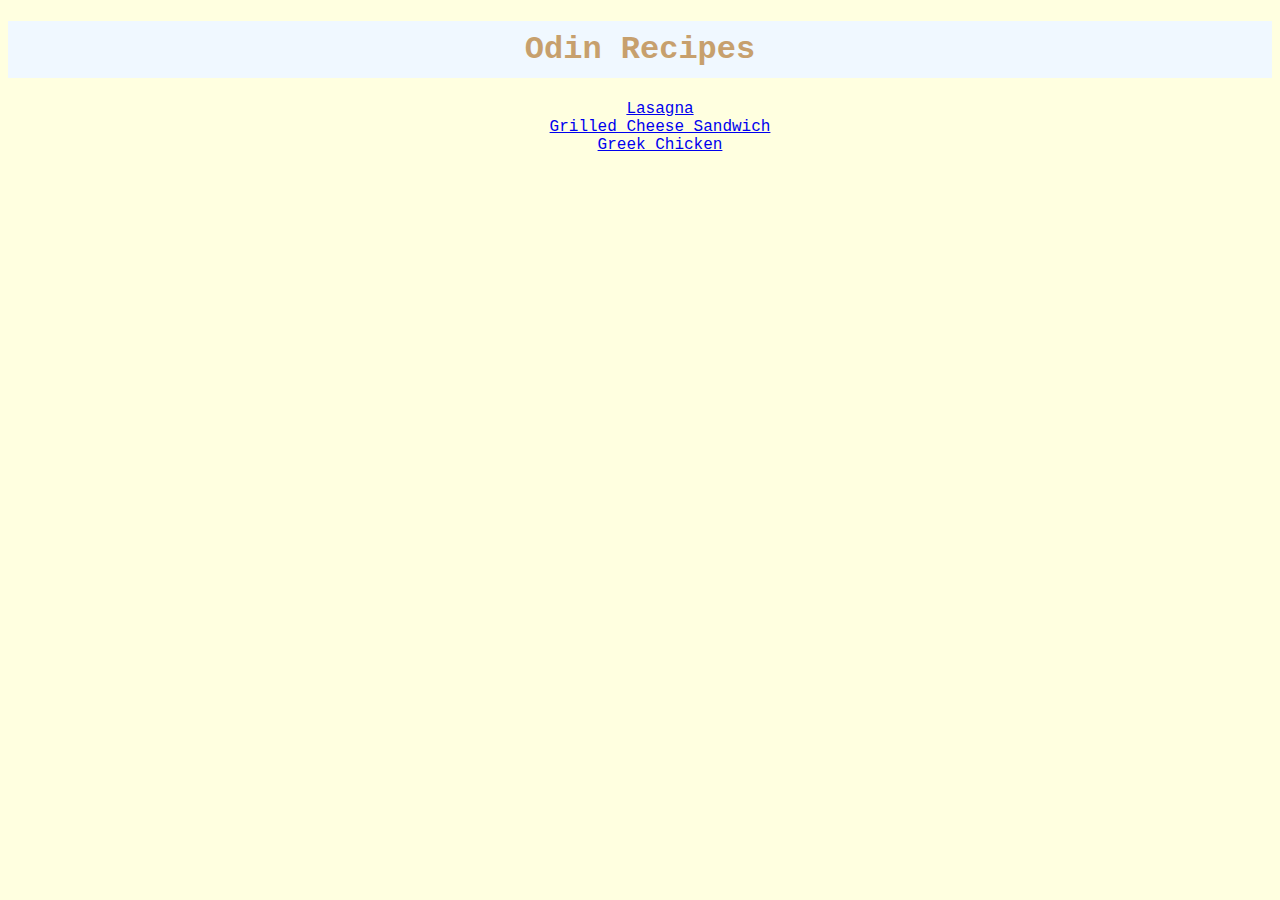
<file: index.html>
<!DOCTYPE html>
<html lang="en">
<head>
    <meta charset="UTF-8">
    <meta name="viewport" content="width=device-width, initial-scale=1.0">
    <title>Recipes</title>
    <link rel="stylesheet" href="style/styles.css">
</head>
<body>
    <h1 id="home">Odin Recipes</h1>
    <ul id="ul-home">
        <li><a href="recipes/lasagna.html" target="_blank" rel="noopener noreferrer">Lasagna </a></li>
        <li><a href="recipes/cheese-sandwich.html" target="_blank" rel="noopener noreferrer">Grilled Cheese Sandwich</a></li>
        <li><a href="recipes/greek-chicken.html" target="_blank" rel="noopener noreferrer">Greek Chicken</a></li>
    </ul>
</body>
</html>
</file>
<file: style/styles.css>
h1 {
    text-align: center;
    font-family: "Lucida Console", "Courier New", monospace;
    padding: 10px;
    background-color: rgb(255, 255, 175);
}

img{
    width: 50%;
    margin: auto;
    display: block;
}

ul {
    font-family: "Lucida Console", "Courier New", monospace;

}

h3 {
    margin-left: 50px;
}
p {
    margin-left: 28px;
}
body {
    background-color: lightyellow;
}

#home{
    color: rgb(199, 160, 109);
    background-color: aliceblue;
}

#ul-home{
    list-style-type: none;
    text-align: center;
}
</file>
